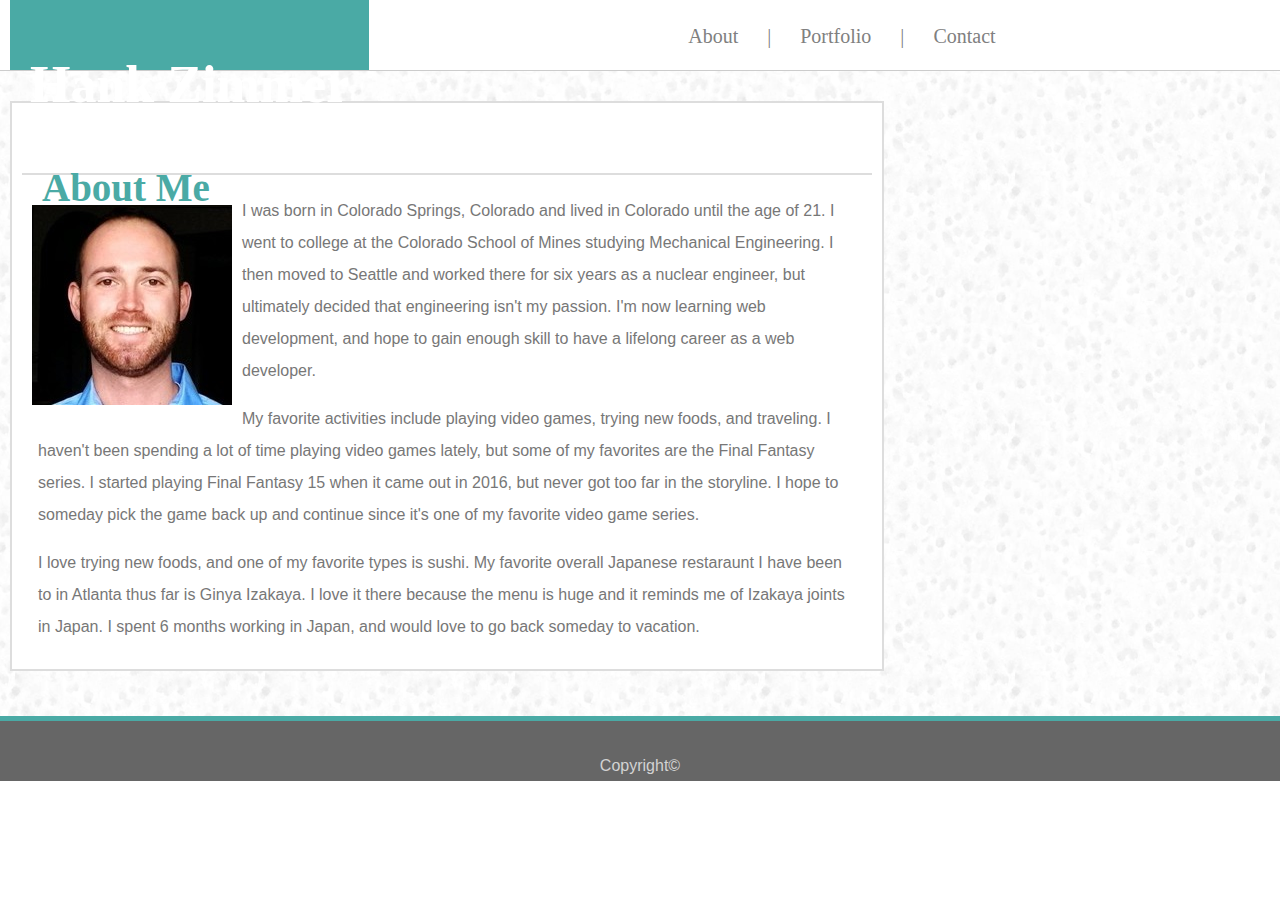
<file: index.html>
<!DOCTYPE html>
<html lang="en">
<head>
    <meta charset="UTF-8">
    <meta name="viewport" content="width=device-width, initial-scale=1.0">
    <meta http-equiv="X-UA-Compatible" content="ie=edge">
    <title>About Me</title>
    <link rel="stylesheet" type="text/css" href="https://meyerweb.com/eric/tools/css/reset/reset.css">
    <link rel="stylesheet" type="text/css" href="assets/css/style.css">
</head>
<body>
    <div class="top_bar">
        <div class="name_box">
            <h1>Hank Zimmer</h1>
        </div>
        <div class="links_area">
            <a href="index.html" class="link">About</a>
            |
            <a href="portfolio.html" class="link">Portfolio</a>
            |
            <a href="contact.html" class="link">Contact</a>
        </div>
    </div>
    <div class="central_section">
        <div class="content_section">
            <div class="content_title_bar">
                <h2>About Me</h2>
            </div>
            <div class="text_area">
                <img class="profile_picture" src="assets/images/profile_picture.jpg" alt="Bio Picture"/>
                <p>I was born in Colorado Springs, Colorado and lived in Colorado until the age of 21. I went to college at the Colorado School of Mines studying Mechanical Engineering. I then moved to Seattle and worked there for six years as a nuclear engineer, but ultimately decided that engineering isn't my passion. I'm now learning web development, and hope to gain enough skill to have a lifelong career as a web developer.</p>
                <p>My favorite activities include playing video games, trying new foods, and traveling. I haven't been spending a lot of time playing video games lately, but some of my favorites are the Final Fantasy series. I started playing Final Fantasy 15 when it came out in 2016, but never got too far in the storyline. I hope to someday pick the game back up and continue since it's one of my favorite video game series.</p>
                <p>I love trying new foods, and one of my favorite types is sushi. My favorite overall Japanese restaraunt I have been to in Atlanta thus far is Ginya Izakaya. I love it there because the menu is huge and it reminds me of Izakaya joints in Japan. I spent 6 months working in Japan, and would love to go back someday to vacation.</p>
            </div>
        </div>
    </div>
    <footer>
        Copyright©
    </footer>
</body>
</html>
</file>
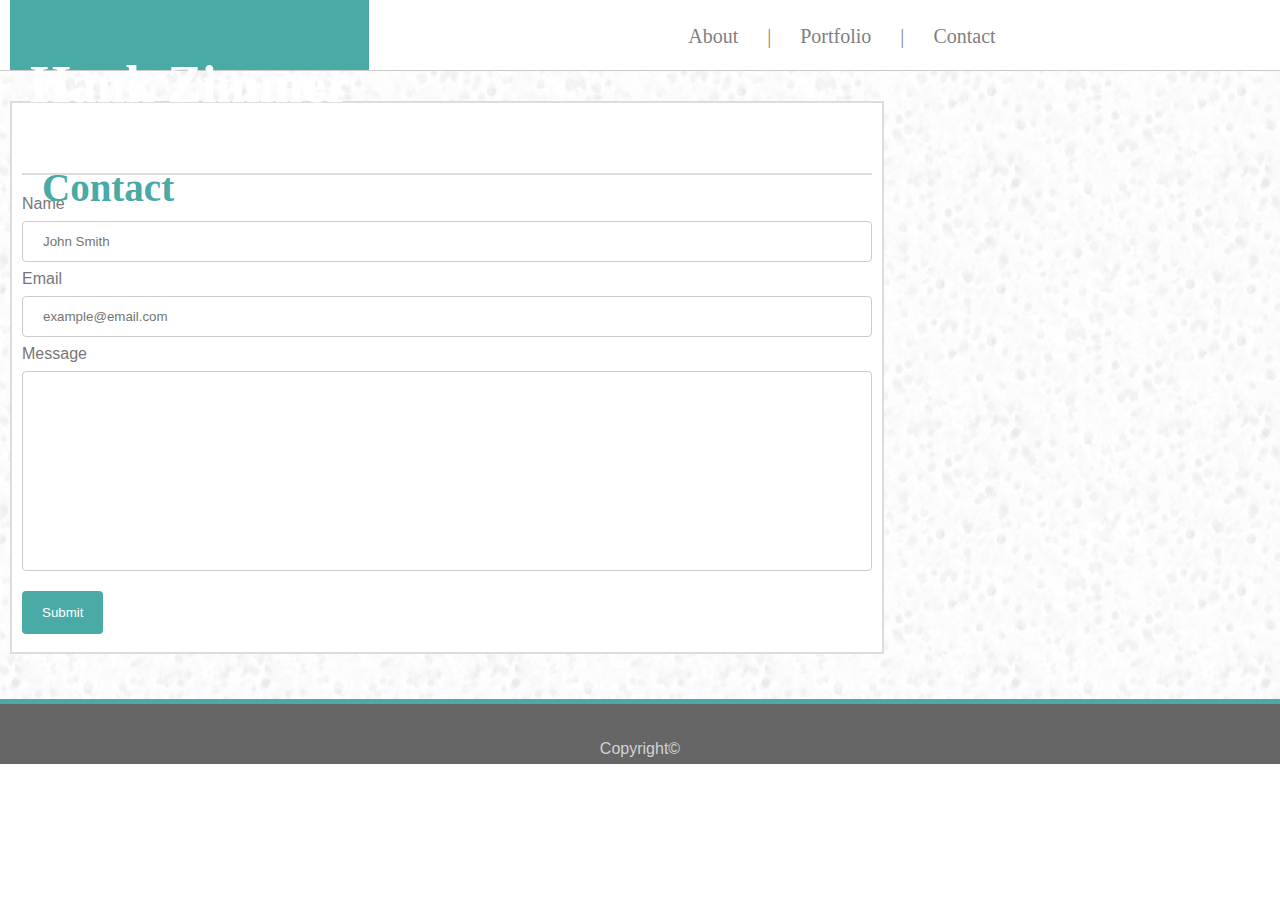
<file: contact.html>
<!DOCTYPE html>
<html lang="en">
<head>
    <meta charset="UTF-8">
    <meta name="viewport" content="width=device-width, initial-scale=1.0">
    <meta http-equiv="X-UA-Compatible" content="ie=edge">
    <title>Contact</title>
    <link rel="stylesheet" type="text/css" href="https://meyerweb.com/eric/tools/css/reset/reset.css">
    <link rel="stylesheet" type="text/css" href="assets/css/style.css">
</head>
<body>
    <div class="top_bar">
        <div class="name_box">
            <h1>Hank Zimmer</h1>
        </div>
        <div class="links_area">
            <a href="index.html" class="link")>About</a>
            |
            <a href="portfolio.html" class="link")>Portfolio</a>
            |
            <a href="contact.html" class="link")>Contact</a>
        </div>
    </div>
    <div class="central_section">        
        <div class="content_section">
            <div class="content_title_bar">
                <h2>Contact</h2>
            </div>
            <form>
                <label for="name">Name</label>
                <input type="text" placeholder="John Smith"/>
            
                <label for="email">Email</label>
                <input type="text" placeholder="example@email.com"/>
            
                <label for="message">Message</label>
                <textarea for="message" placeholder="Type your message here.">
                </textarea>           
                <input type="submit" value="Submit">
              </form>
        </div>      
    </div>
    <footer>
        Copyright©
    </footer>
</body>
</html>
</file>
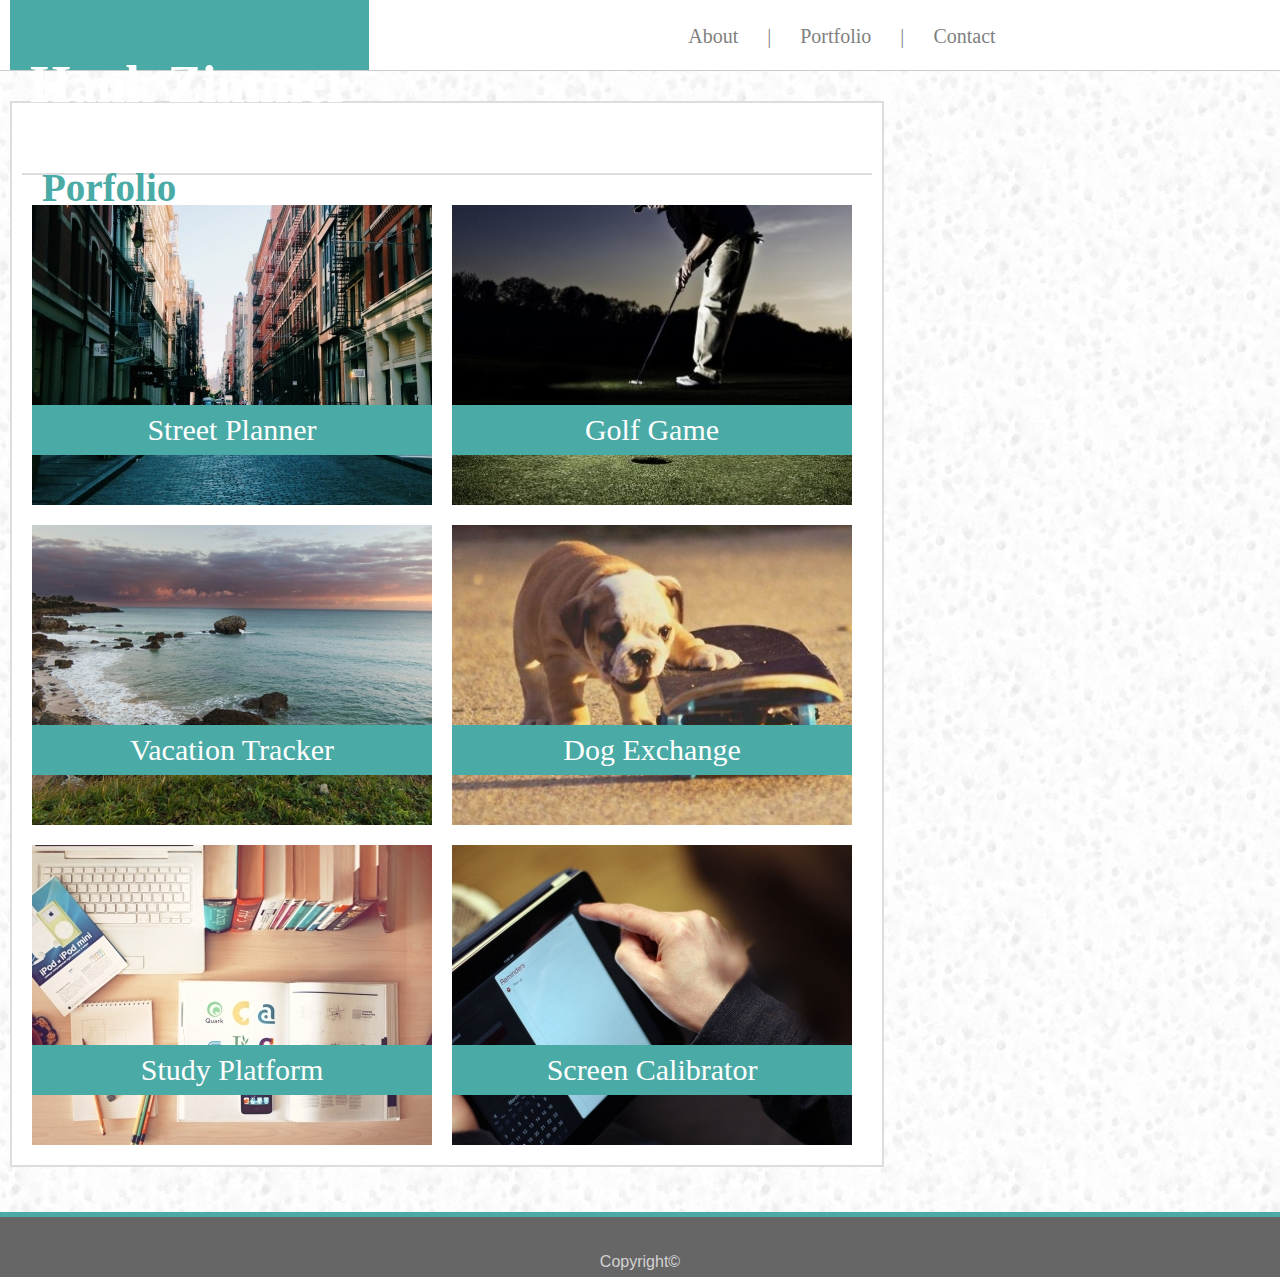
<file: portfolio.html>
<!DOCTYPE html>
<html lang="en">

<head>
    <meta charset="UTF-8">
    <meta name="viewport" content="width=device-width, initial-scale=1.0">
    <meta http-equiv="X-UA-Compatible" content="ie=edge">
    <title>Portfolio</title>
    <link rel="stylesheet" type="text/css" href="https://meyerweb.com/eric/tools/css/reset/reset.css">
    <link rel="stylesheet" type="text/css" href="assets/css/style.css">
</head>

<body>
    <div class="top_bar">
        <div class="name_box">
            <h1>Hank Zimmer</h1>
        </div>
        <div class="links_area">
            <a href="index.html" class="link">About</a>
            |
            <a href="portfolio.html" class="link">Portfolio</a>
            |
            <a href="contact.html" class="link">Contact</a>
        </div>
    </div>
    <div class="central_section">
        <div class="content_section clearfix">
            <div class="content_title_bar">
                <h2>Porfolio</h2>
            </div>
            <div class="image_container">
                <img class="portfolio_image" src="assets/images/city_street.jpg" />
                <div class="portfolio_title">
                    Street Planner
                </div>
            </div>
            <div class="image_container">
                <img class="portfolio_image" src="assets/images/golf.jpg" />
                <div class="portfolio_title">
                    Golf Game
                </div>
            </div>
            <div class="image_container">
                <img class="portfolio_image" src="assets/images/seashore.jpg" />
                <div class="portfolio_title">
                    Vacation Tracker
                </div>
            </div>
            <div class="image_container">
                <img class="portfolio_image" src="assets/images/skateboard_dog.jpg" />
                <div class="portfolio_title">
                    Dog Exchange
                </div>
            </div>
            <div class="image_container">
                <img class="portfolio_image" src="assets/images/study_book.jpg" />
                <div class="portfolio_title">
                    Study Platform
                </div>
            </div>
            <div class="image_container">
                <img class="portfolio_image" src="assets/images/touch_screen.jpg" />
                <div class="portfolio_title">
                    Screen Calibrator
                </div>
            </div>
        </div>
    </div>
    <footer>
        Copyright©
    </footer>
</body>

</html>
</file>
<file: assets/css/style.css>
/* General Styling for all pages */
html {
    position: relative;
    min-height: 100%;
  }
body {
    position: relative;
    margin: 0;
  }
.clearfix::after {
    content: "";
    clear: both;
    display: table;
}
h1{
    color: white;
    font-family: Georgia, Times, "Times New Roman", serif;
    font-weight: bold;
}
h2{
    color: #4aaaa5;
    font-family: Georgia, Times, "Times New Roman", serif;
    font-weight: bold;
}
p, label, footer{
    color:#777777;
    font-family:'Arial', 'Helvetica Neue', Helvetica, sans-serif;
}
p{
    margin: 16px;
}


/* Styling for Navigation Bar */
.top_bar {
    background:#ffffff;
    height:70px;
    border-bottom: 1px solid #cccccc;
    position: relative;
    top: 0;
    left: 0;
    width: 100%;
    z-index: 10;
}
.name_box {
    color: white;
    background: #4aaaa5;
    font-size:26px;
    padding: 20px;
    height:30px;
    float:left;
    position: relative;
    top: 0px;
    left: 10px;
}
.links_area {
    color: gray;
    font-size:20px;
    text-decoration:none;
    padding: 25px;
    float: left;
    position: relative;
    top: 0;
    left: 280px;
}
.link{
    color: gray;
    text-decoration:none;
    padding: 24px;
}
.link:hover{
    color: white;
    background-color: #4aaaa5;
}


/* Styling for the Footer */
footer {
    color: lightgray;
    background: #666666;
    height:30px;
    line-height: 30px;
    border-top: 5px solid #4aaaa5;
    padding-top: 30px;
    font-size:16px;
    text-align: center;
    position: absolute;
    left: 0;
    bottom: 0;
    z-index: 10; 
    width: 100%;
} 


/* Styling for Main Page Body */
.central_section {
    background-image: url("../images/wet_snow.png");
    background-repeat: repeat;
    background-position: center;
    top: 0;
    width: 100%;
    padding-bottom: 40px;
    position: relative;
}
.content_section{
    background: #ffffff;
    padding: 10px;
    position: relative;
    top: 30px;
    margin-left:10px;
    margin-bottom: 100px;
    width: 850px;
    border: 2px solid #dddddd;
}
.content_title_bar {
    border-bottom: 2px solid #dddddd;
    font-size: 26px;
    padding: 20px;
    height:20px;
    margin-bottom: 20px;
    position: relative;
    top: 0px;
}
.text_area{
    line-height: 200%;
}


/* Styling for the About Me Page */
.profile_picture {
    float:left;
    padding: 10px;
}


/* Styling for the Portfolio Page */
.image_container{
    float: left;
    height: 300px;
    width: 400px;
    margin: 10px;
}
.portfolio_image{
    height: 100%;
    width: 100%;
    position: relative;
    float: left;
    top: 0;
    left: 0;
    z-index: 4;
    text-align: center;
}
.portfolio_title{
    color: white;
    background: #4aaaa5;
    width: 100%;
    line-height: 50px;
    font-size: 30px;
    font-family: Georgia, Times, "Times New Roman", serif;
    text-align: center;
    position: relative;
    float: left;
    top: -100px;
    z-index: 6;
}


/* Styling for the Contact Page */
input[type=text], select {
    width: 100%;
    padding: 12px 20px;
    margin: 8px 0;
    display: inline-block;
    border: 1px solid #ccc;
    border-radius: 4px;
    box-sizing: border-box;
}
textarea {
    width: 100%;
    height: 200px;
    padding: 12px 20px;
    margin: 8px 0;
    box-sizing: border-box;
    border: 1px solid #ccc;
    border-radius: 4px;
    resize: none;
}
input[type=submit] {
    background-color: #4aaaa5;
    color: white;
    padding: 14px 20px;
    margin: 8px 0;
    border: none;
    border-radius: 4px;
    cursor: pointer;
}
input[type=submit]:hover {
    background-color: #52bdb7;
}


/* Styling for Medium Size Screens */
@media screen and (max-width: 980px) {
    .links_area {
        float: right;
        left: auto;
        right: 20px;
    }
    .content_section {
        width: 640px;
    }
    .image_container{
        height: 225px;
        width: 300px;
    }
    .portfolio_title{
        line-height: 30px;
        font-size: 20px;
        top: -60px;
    }
}


/* Styling for Small Sized Screens */
@media screen and (max-width: 768px) {
    .links_area { 
        font-size: 18px;
    }
    .link{
        padding-bottom: 29px;
    }
    .content_section {
        width: 530px;
    }
    .image_container {
        height: 188px;
        width: 250px;
        margin: 7px;
    }
    .portfolio_title{
        line-height: 24px;
        font-size: 16px;
        top: -48px;
    }
}

/* Styling for Extra Small Sized Screens */
@media screen and (max-width: 640px) {
    .top_bar {
        height:140px;
    }
    .name_box {
        width: 100%;
        left: 0px;
        text-align: center;
        margin: 0 auto;
        padding-left: 0px;
        padding-right: 0px;
    }
    .links_area {
        width: 100%;
        top: 0px;
        left: 0px;
        font-size: 16px;
        text-align: center;
        margin: 0 auto;
        padding-left: 0px;
        padding-right: 0px;
        }
    .link{
        padding-left: 15px;
        padding-right: 15px;
        text-align: center;
    }
    .content_section{
        top: 10px;
        width: 85%;
        margin: 0 auto 60px;
     }
    .image_container {
        width: 100%;
        height: 100%;
        margin: 0;
    }
    .portfolio_title {
        width: 100%;
        line-height: 30px;
        font-size: 20px;
        top: -60px;
    }
}
</file>
